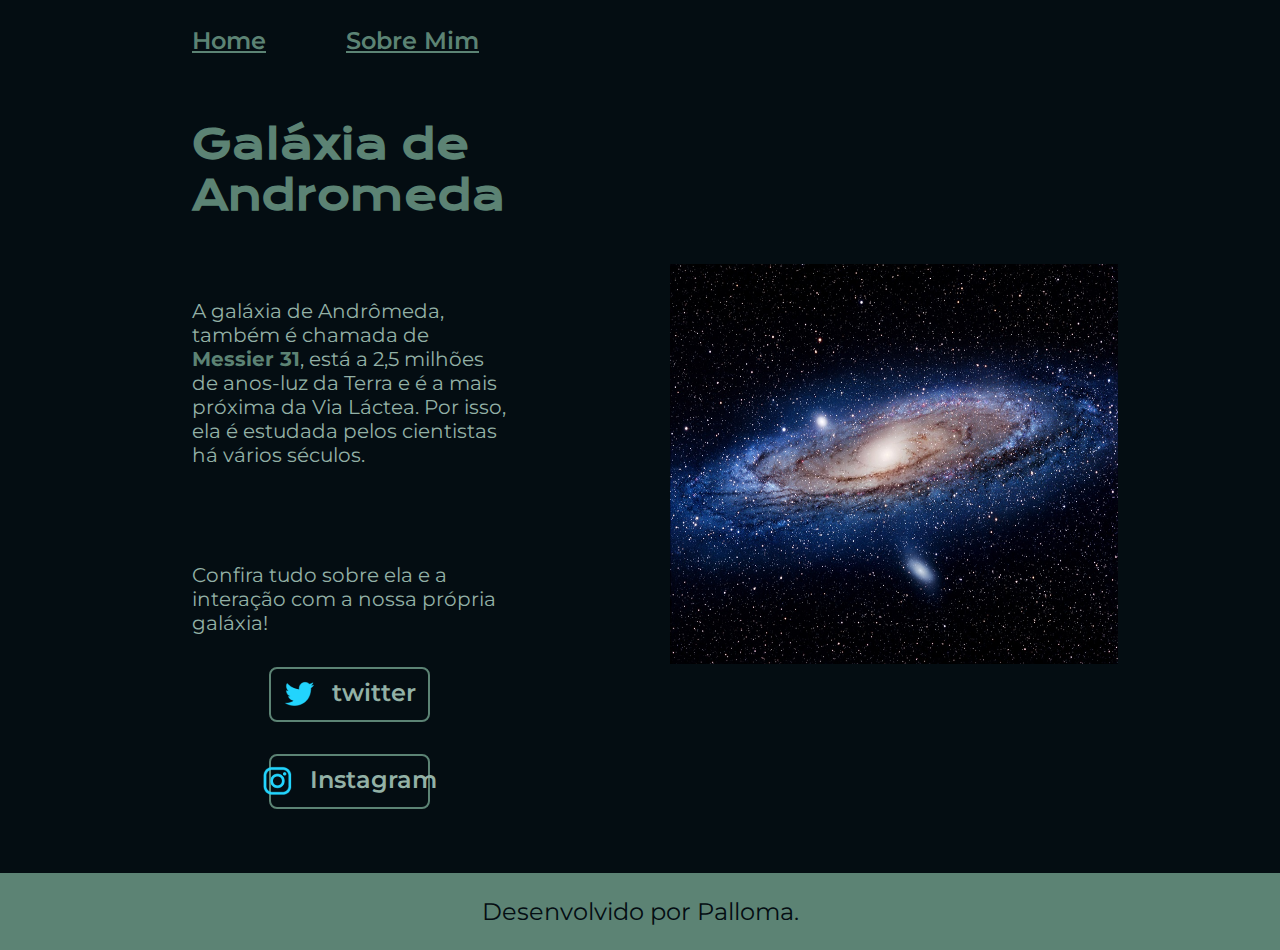
<file: index.html>
<!DOCTYPE html>
<html lang="pt-br">
<head>
    <meta charset="UTF-8">
    <meta http-equiv="X-UA-Compatible" content="IE=edge">
    <meta name="viewport" content="width=device-width, initial-scale=1.0">
    <title >Galáxia de Andromeda</title>
    <link rel="stylesheet" href="./style/style.css">
</head>
<body>
    <!-- Isso é um comentário e será ignorado  -->
    <header class="cabecalho">
        <nav class="cabecalho__menu">
            <a class="cabecalho__menu__link" href="index.html">Home</a>
            <a class="cabecalho__menu__link" href="about.html">Sobre Mim</a>
        </nav>
    </header>
    <main class="apresentacao">
<section class="apresentacao__conteudo">
    <H1 class="apresentacao__conteudo__titulo">Galáxia de Andromeda</H1> <br>
    <p class="apresentacao__conteudo__texto">A galáxia de Andrômeda, também é chamada de <strong class="strong">Messier 31</strong>,
     está a 2,5 milhões de anos-luz da Terra e é a mais próxima da Via Láctea. Por isso,
     ela é estudada pelos cientistas há vários séculos.</p> <br>
     <br>
  <div class="apresentacao__links">
    <h3 class="apresentacao__links__subtitulo">Confira tudo sobre ela e a interação
        com a nossa própria galáxia!</h3>
     <a class="apresentacao__links__navegacao" href="https://www.twitter.com">
        <img src="./assets/twitter.png" width="33">
        twitter</a>
     <a class="apresentacao__links__navegacao" href="https://www.instagram.com">
        <img src="./assets/instagram.png" width="33">Instagram</a>
  </div>
</section> <br>
     <img class="apresentacao__imagem" src="./assets/Incoming.jpg" alt="galaxia de andromeda" width="300" height="400">
    </main>
    <footer class="rodape">
        Desenvolvido por Palloma.
    </footer>
</body>
</html>
</file>
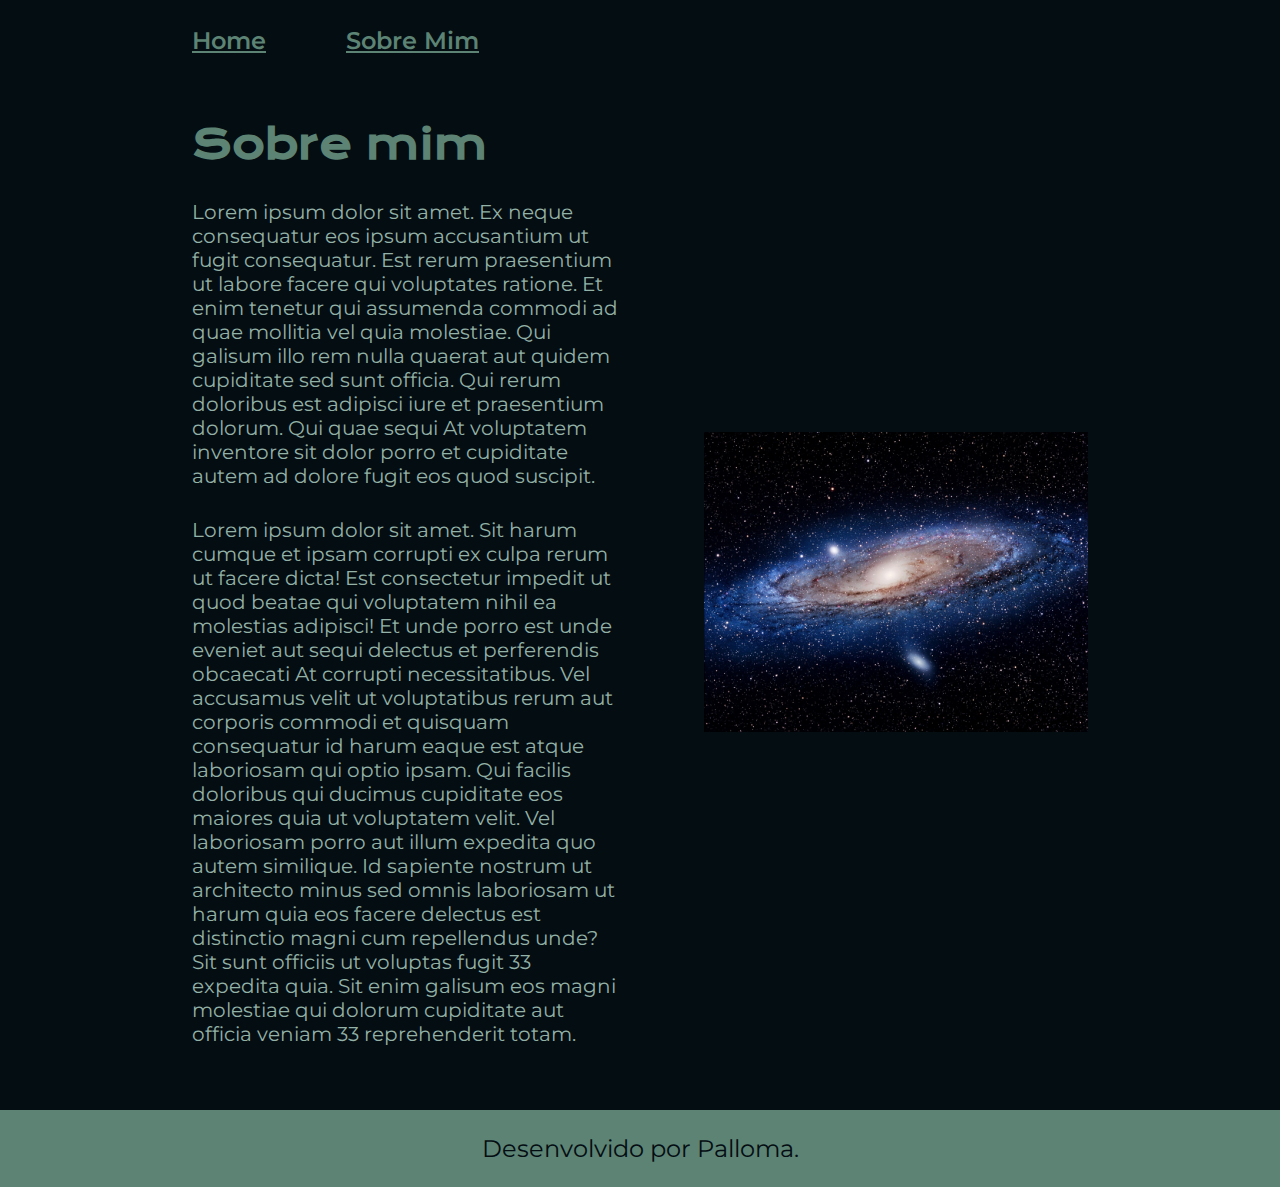
<file: about.html>
<!DOCTYPE html>
<html lang="pt-br">
<head>
    <meta charset="UTF-8">
    <meta http-equiv="X-UA-Compatible" 
    content="IE=edge">
    <meta name="viewport" content="width=device-width, initial-scale=1.0">
    <title>Sobre Mim</title>
    <link rel="stylesheet" href="./style/style.css">
</head>
<body>
    <header class="cabecalho">
         <nav class="cabecalho__menu">
            <a class="cabecalho__menu__link" href="index.html">Home</a>
            <a class="cabecalho__menu__link" href="about.html">Sobre Mim</a>
         </nav>
    </header>
    <main class="apresentacao">
        <section class="apresentacao__conteudo">
            <H1 class="apresentacao__conteudo__titulo">Sobre mim</H1>
             <p class="apresentacao__conteudo__texto">Lorem ipsum dolor sit amet. Ex neque consequatur eos ipsum accusantium ut fugit consequatur. Est rerum praesentium ut labore facere qui voluptates ratione.
             Et enim tenetur qui assumenda commodi ad quae mollitia vel quia molestiae. Qui galisum illo rem nulla quaerat aut quidem cupiditate sed sunt officia.
             Qui rerum doloribus est adipisci iure et praesentium dolorum. Qui quae sequi At voluptatem inventore sit dolor porro et cupiditate autem ad dolore fugit eos quod suscipit.</p>
              <p class="apresentacao__conteudo__texto">Lorem ipsum dolor sit amet. Sit harum cumque et ipsam corrupti ex culpa rerum ut facere dicta! Est consectetur impedit ut quod beatae qui voluptatem nihil ea molestias adipisci! Et unde porro est unde eveniet aut sequi delectus et perferendis obcaecati At corrupti necessitatibus.
              Vel accusamus velit ut voluptatibus rerum aut corporis commodi et quisquam consequatur id harum eaque est atque laboriosam qui optio ipsam. Qui facilis doloribus qui ducimus cupiditate eos maiores quia ut voluptatem velit.
              Vel laboriosam porro aut illum expedita quo autem similique. Id sapiente nostrum ut architecto minus sed omnis laboriosam ut harum quia eos facere delectus est distinctio magni cum repellendus unde? Sit sunt officiis ut voluptas fugit 33 expedita quia. Sit enim galisum eos magni molestiae qui dolorum cupiditate aut officia veniam 33 reprehenderit totam.</p>
        </section>
        <img src="./assets/Incoming.jpg" alt="galaxia de andromeda" width="400" height="300">
    </main>
    <footer class="rodape">
        Desenvolvido por Palloma.
    </footer>
</body>
</html>
</file>
<file: style/style.css>
@import url('https://fonts.googleapis.com/css2?family=Cabin&family=Krona+One&family=Montserrat:wght@400;600&display=swap');


:root {
    --cor-primaria: #040D12;
    --cor-secundaria: #93B1A6;
    --cor-terciaria: #5C8374;
    --cor-hover: #183D3D;

    --fonte-primaria: 'Krona One', sans-serif;
    --fonte-secundaria: 'Montserrat', sans-serif;
}


* {
    margin: 0;
    padding: 0;
}


body {
    box-sizing: border-box;
    background-color: var(--cor-primaria);
    color: var(--cor-secundaria);
}


.cabecalho {
    padding: 2% 0% 0% 15%;
}


.cabecalho__menu {
    display: flex;
    gap: 80px;
}


.cabecalho__menu__link {
    font-family: var(--fonte-secundaria);
    font-size: 24px;
    font-weight: 600;
    color: var(--cor-terciaria);
}


.apresentacao__conteudo__titulo {
    color: var(--cor-terciaria);
    font-size: 40px;
    font-family: var(--fonte-primaria);
}


.apresentacao__conteudo__texto {
    font-family: var(--fonte-secundaria);
    font-size: 20px;
}


.apresentacao {
    padding: 5% 15%;
    display: flex;
    flex-direction: row;
    align-items: center;
    justify-content: space-between;
    gap: 82px;
}


.apresentacao__conteudo {
    width: 50%;
    display: flex;
    flex-direction: column;
    gap: 30px;
}
 

.strong {
    color: var(--cor-terciaria);
}


.apresentacao__links {
     display: flex;
     flex-direction: column;
     align-items: center;
     justify-content: space-between;
     gap: 32px;
}


.apresentacao__links__subtitulo{
     font-family: var(--fonte-secundaria);
     font-weight: 400;
     font-size: 20px;
 }


.apresentacao__links__navegacao {
        display: flex;
        justify-content: center;
        gap: 16px;
        border: 2px solid var(--cor-terciaria);
        width: 50%;
        text-align: center;
        border-radius: 8px;
        font-size: 24px;
        font-weight: 600;
        padding: 9.5px 0;
        text-decoration: none;
        color: var(--cor-secundaria);
        font-family: var(--fonte-secundaria);
}


.apresentacao__links__link:hover {
        background-color: var(--cor-hover);
        color: var(--cor-terciaria);
    }


.apresentacao__imagem {
    width: 50%;
}


.rodape {
        color: var(--cor-primaria);
        background-color: var(--cor-terciaria);
        padding: 24px;
        text-align: center;
        font-family: var(--fonte-secundaria);
        font-size: 24px;
        font-weight: 400;
}


@media (max-width: 1200px) {
    .cabecalho {
        padding: 10%;
    }

    .cabecalho__menu {
        justify-content: center;
    }

    .apresentacao {
        flex-direction: column-reverse;
        padding: 5%;
    }

    .apresentacao__conteudo {
        width: auto;
    }
}
</file>
